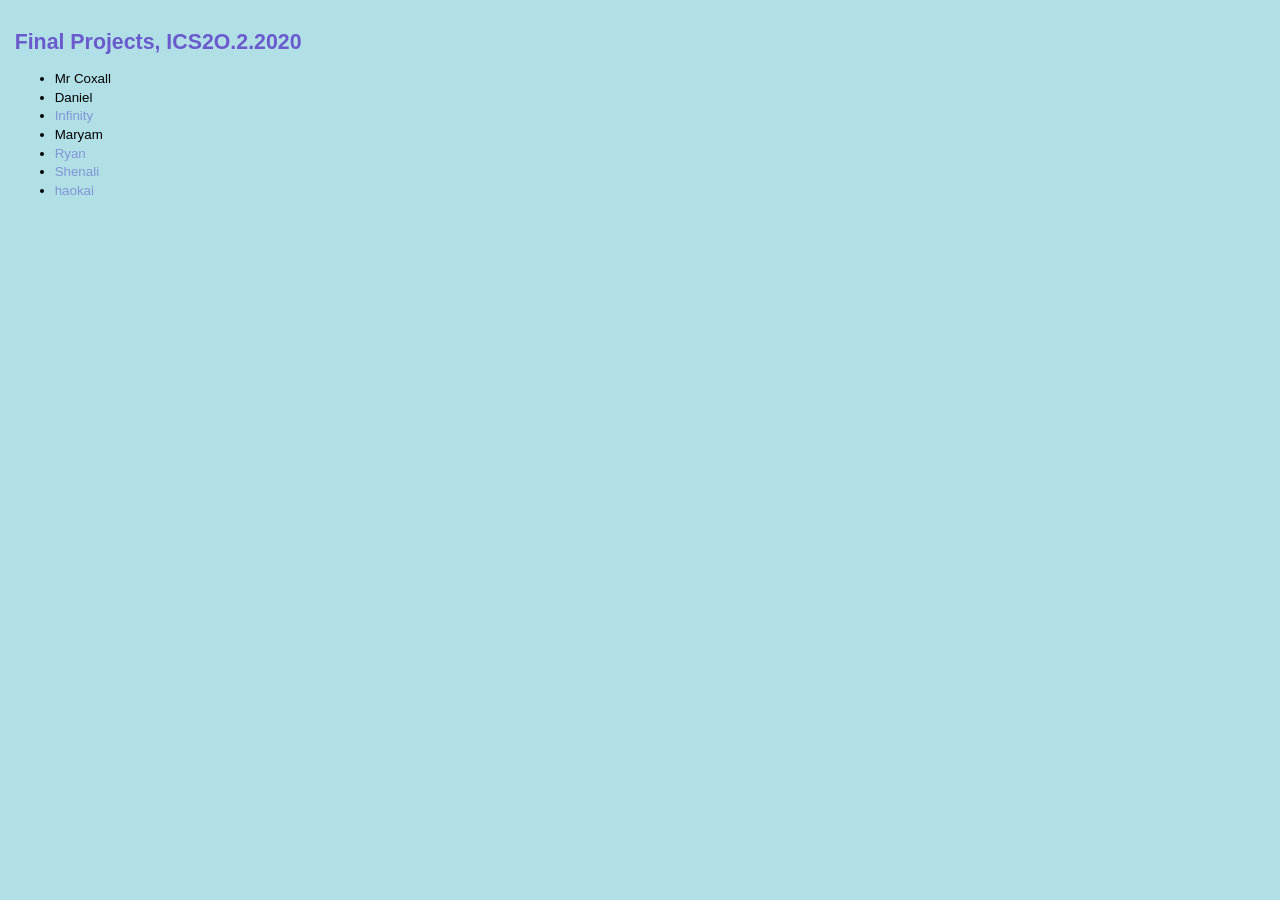
<file: index.html>
<!DOCTYPE html>
<html>
  <head>
    <meta charset="utf-8">
    <meta name="description" content="Final Projects, ICS2O.2.2020">
    <meta name="keywords" content="mths, ics2o">
    <meta name="author" content="Mr. Coxall">
    <meta name="viewport" content="width=device-width, initial-scale=1.0">
    <link rel="apple-touch-icon" sizes="180x180" href="apple-touch-icon.png">
    <link rel="icon" type="image/png" sizes="32x32" href="favicon-32x32.png">
    <link rel="icon" type="image/png" sizes="16x16" href="favicon-16x16.png">
    <link rel="manifest" href="site.webmanifest">
    <link rel="stylesheet" href="./css/style.css">
    <title>Final Projects, ICS2O.2.2020</title>
  </head>
  <body>
    <h1>Final Projects, ICS2O.2.2020</h1>
      <ul>
        <li>Mr Coxall</li>
        <li>Daniel</li>
        <li>
           <a href="./infinityShenali/index.html">Infinity</a>
        </li>
        <li>Maryam</li>
        <li>
          <a href="./shaw/index.html">Ryan</a>
        </li>
        <li>
          <a href="./infinityShenali/index.html">Shenali</a>
        </li>
        <li>
          <a href="./haokai/index.html">haokai</a>
        </li>
      </ul> 
  </body>
</html>
</file>
<file: css/style.css>
body {
  background-color: powderblue;
  font-size: 10pt;
  font-family: Verdana, Geneva, Arial, Helvetica, sans-serif;
  color: black;
  line-height: 14pt;
  padding-left: 5pt;
  padding-right: 5pt;
  padding-top: 5pt;
}

h1 {
  font: 16pt Verdana, Geneva, Arial, Helvetica, sans-serif;
  font-weight: bold;
  line-height: 20pt;
  color: slateblue;
}

h2 {
  font: 14pt Verdana, Geneva, Arial, Helvetica, sans-serif;
  font-weight: bold;
  line-height: 18pt;
  color: mediumseagreen;
}

h3 {
  font: 12pt Verdana, Geneva, Arial, Helvetica, sans-serif;
  font-weight: bold;
  line-height: 16pt;
  color: violet;
}

p.subheader {
  font-weight: bold;
  color: #593d87;
}

div {
  font-weight: bold;
  color: #ee6d9e;
  margin: 5px;
}

img {
  padding: 3pt;
  float: right;
}

a {
  text-decoration: none;
}

a:link,
a:visited {
  color: #8094d6;
}

a:hover,
a:active {
  color: #f93;
}

div.footer {
  font-size: 9pt;
  font-style: italic;
  line-height: 12pt;
  text-align: center;
  padding-top: 30pt;
}
</file>
